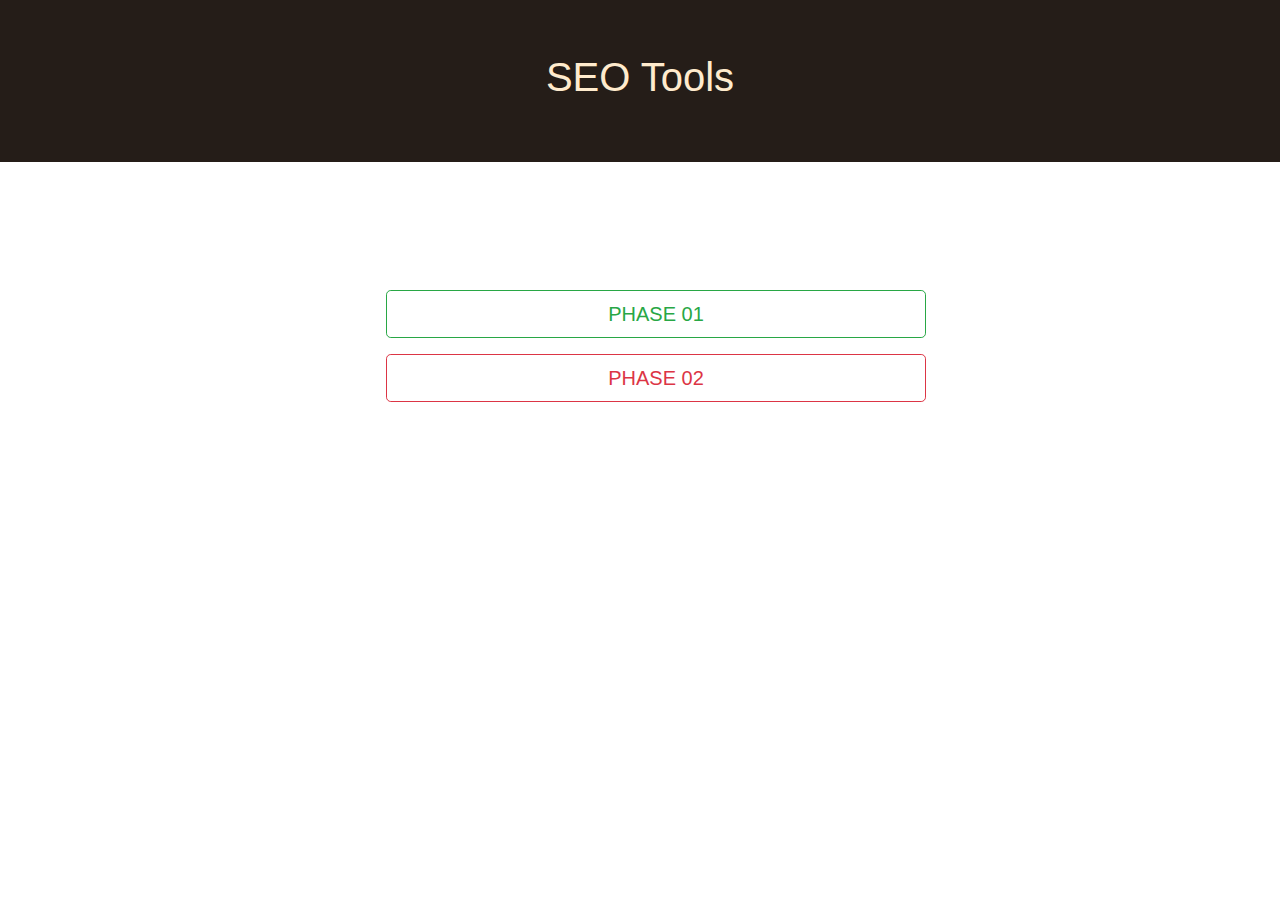
<file: index.html>
<!DOCTYPE html>
<html lang="en">
<head>
    <meta charset="UTF-8">
    <meta name="viewport" content="width=device-width, initial-scale=1.0">
    <meta http-equiv="X-UA-Compatible" content="ie=edge">
    <title>Generator</title>
    <link rel="stylesheet" href="https://stackpath.bootstrapcdn.com/bootstrap/4.3.1/css/bootstrap.min.css" integrity="sha384-ggOyR0iXCbMQv3Xipma34MD+dH/1fQ784/j6cY/iJTQUOhcWr7x9JvoRxT2MZw1T" crossorigin="anonymous">
    <link rel="stylesheet" href="css/style.css">
</head>
<body style="background-color: rgb(255, 255, 255)">
<header>
    <h1 class="p-5">SEO Tools</h1>
</header>
<main>
    <section>
        <div class="container">
            <div class="row">
                <div class="col-6 select">
                    <a href="phase1.html" class=" m-3 btn btn-outline-success btn-lg btn-block">PHASE 01 </a>
                    <a href="phase2.html" class=" m-3 btn btn-outline-danger btn-lg btn-block">PHASE 02</a>
                </div>
            </div>

        </div>
    </section>
</main>
<!-- JavaScript -->
<script src="https://code.jquery.com/jquery-3.3.1.slim.min.js" integrity="sha384-q8i/X+965DzO0rT7abK41JStQIAqVgRVzpbzo5smXKp4YfRvH+8abtTE1Pi6jizo" crossorigin="anonymous"></script>
<script src="https://cdnjs.cloudflare.com/ajax/libs/popper.js/1.14.7/umd/popper.min.js" integrity="sha384-UO2eT0CpHqdSJQ6hJty5KVphtPhzWj9WO1clHTMGa3JDZwrnQq4sF86dIHNDz0W1" crossorigin="anonymous"></script>
<script src="https://stackpath.bootstrapcdn.com/bootstrap/4.3.1/js/bootstrap.min.js" integrity="sha384-JjSmVgyd0p3pXB1rRibZUAYoIIy6OrQ6VrjIEaFf/nJGzIxFDsf4x0xIM+B07jRM" crossorigin="anonymous"></script>
<script src="js/main.js"></script>
</body>
</html>
</file>
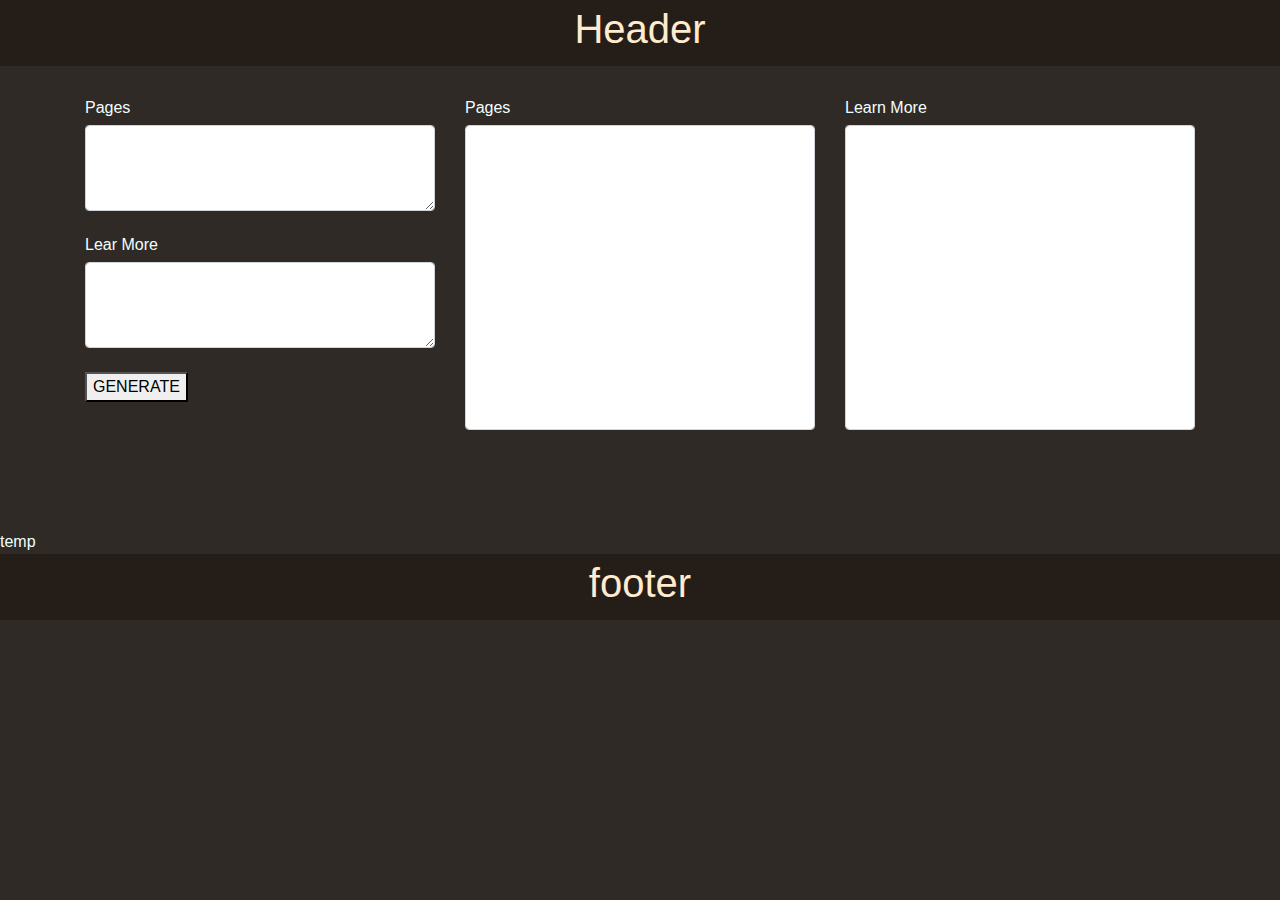
<file: business copy.html>
<!DOCTYPE html>
<html lang="en">
<head>
    <meta charset="UTF-8">
    <meta name="viewport" content="width=device-width, initial-scale=1.0">
    <meta http-equiv="X-UA-Compatible" content="ie=edge">
    <title>Business</title>
    <link rel="stylesheet" href="https://stackpath.bootstrapcdn.com/bootstrap/4.3.1/css/bootstrap.min.css" integrity="sha384-ggOyR0iXCbMQv3Xipma34MD+dH/1fQ784/j6cY/iJTQUOhcWr7x9JvoRxT2MZw1T" crossorigin="anonymous">
    <link rel="stylesheet" href="css/style.css">
</head>
<body>
<header>
    <h1>Header</h1>
</header>
    <main>
        <div class="container">
            <div class="row">
                <div class="col">
                    <form >
                        <h6>Pages</h6>
                        <textarea class="form-control" id="input" rows="3"></textarea> <br>
                        <h6>Lear More</h6>
                        <textarea class="form-control" id="input2" rows="3"></textarea>
                            <br /><button type="button" onclick="gen()">GENERATE</button>
                     </form>
                </div>

                <div class="col-md-4">
                        <h6>Pages</h6>
                    <span style="height: 100%; word-wrap: break-word;" id="output" class="form-control"></span>
                </div>
                <div class="col-md-4">
                        <h6>Learn More</h6>
                        <span style="height: 100%; word-wrap: break-word;" id="output2" class="form-control"></span>
                    </div>
            </div>
        </div>

        









        <p style="margin-top: 10%">temp</p>
    </main>
<footer>
    <h1>footer</h1>
</footer>
    

<!-- JavaScript -->
<script src="https://code.jquery.com/jquery-3.3.1.slim.min.js" integrity="sha384-q8i/X+965DzO0rT7abK41JStQIAqVgRVzpbzo5smXKp4YfRvH+8abtTE1Pi6jizo" crossorigin="anonymous"></script>
<script src="https://cdnjs.cloudflare.com/ajax/libs/popper.js/1.14.7/umd/popper.min.js" integrity="sha384-UO2eT0CpHqdSJQ6hJty5KVphtPhzWj9WO1clHTMGa3JDZwrnQq4sF86dIHNDz0W1" crossorigin="anonymous"></script>
<script src="https://stackpath.bootstrapcdn.com/bootstrap/4.3.1/js/bootstrap.min.js" integrity="sha384-JjSmVgyd0p3pXB1rRibZUAYoIIy6OrQ6VrjIEaFf/nJGzIxFDsf4x0xIM+B07jRM" crossorigin="anonymous"></script>
<script src="js/test.js"></script>

</body>
</html>
</file>
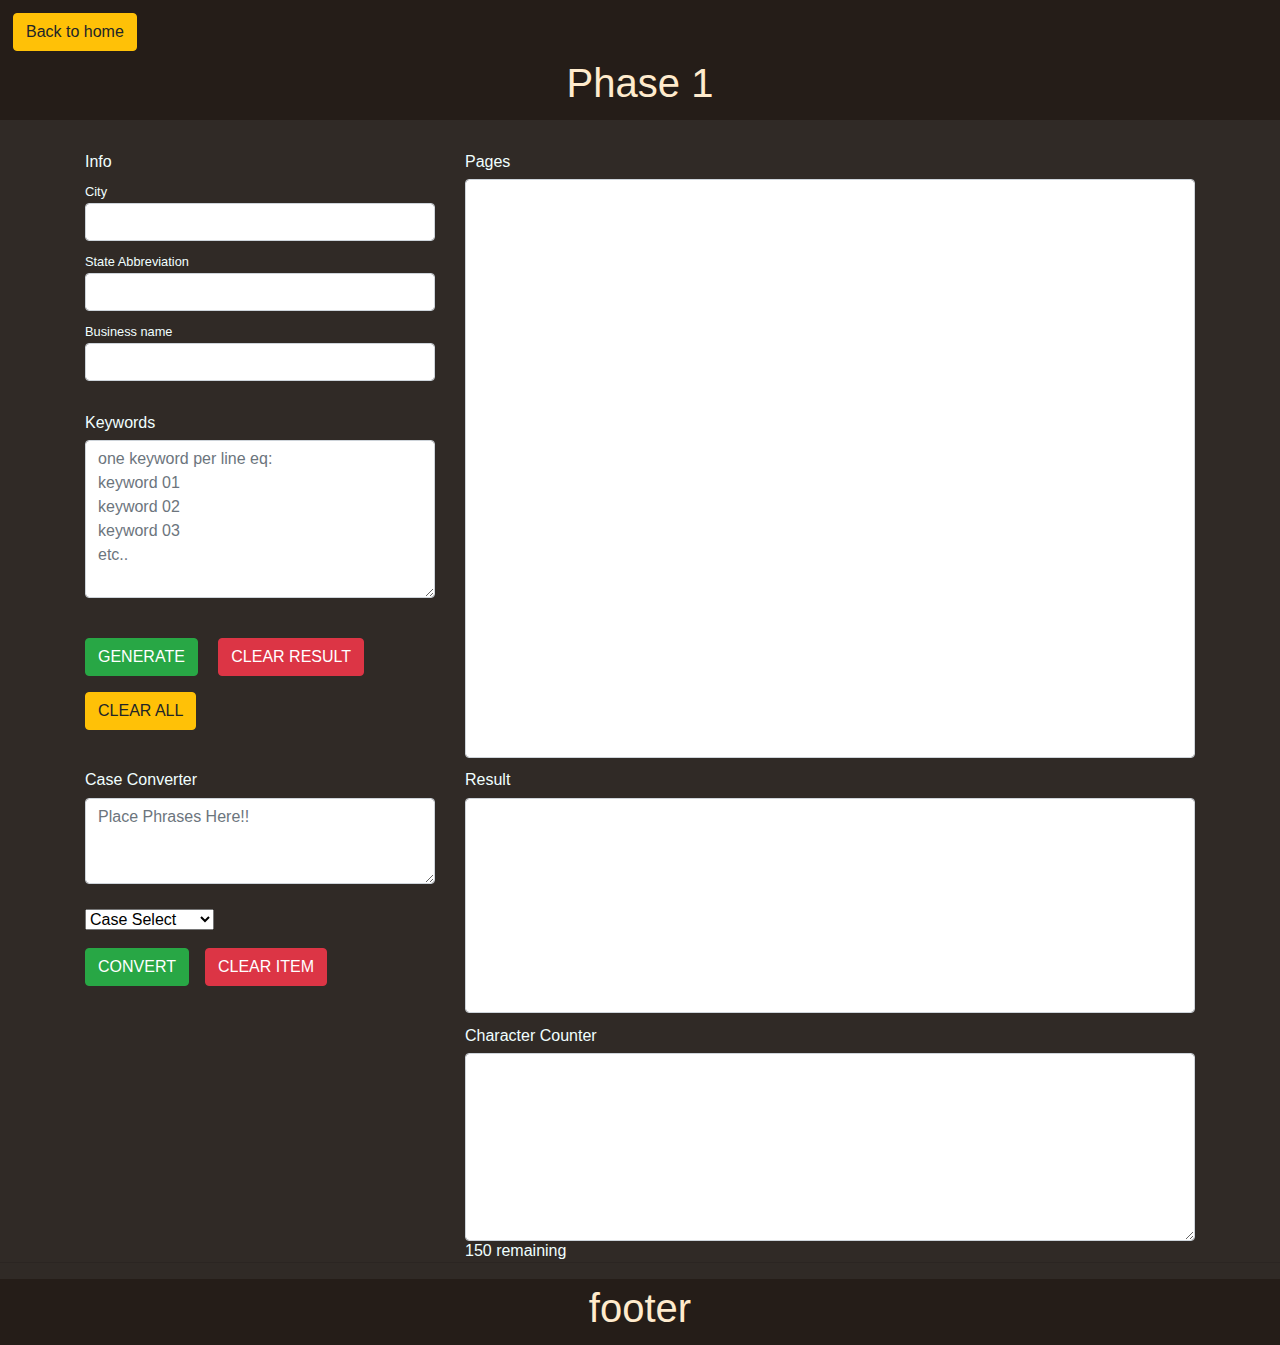
<file: phase1.html>
<!DOCTYPE html>
<html lang="en">
<head>
    <meta charset="UTF-8">
    <meta name="viewport" content="width=device-width, initial-scale=1.0">
    <meta http-equiv="X-UA-Compatible" content="ie=edge">
    <title>Meta Tags Generator</title>
    <link rel="stylesheet" href="https://stackpath.bootstrapcdn.com/bootstrap/4.3.1/css/bootstrap.min.css" integrity="sha384-ggOyR0iXCbMQv3Xipma34MD+dH/1fQ784/j6cY/iJTQUOhcWr7x9JvoRxT2MZw1T" crossorigin="anonymous">
    <link rel="stylesheet" href="css/style.css">
</head>
<body>
<header>
        <a class="btn btn-warning m-2" href="index.html">Back to home</a>
    <h1>Phase 1</h1>
</header>
    <main>
        <div class="container">
            <div class="row">
                <div class="col-4">
                    <!--Data Input -->
                    <form >
                        <h6>Info</h6>
                        <small>City</small>
                        <input class="form-control mb-2" id="ph1cty" rows="4" data-toggle="tooltip" data-placement="right" title="Enter City"></input>
                        <small>State Abbreviation</small>
                        <input class="form-control mb-2" id="ph1ste" rows="4" data-toggle="tooltip" data-placement="right" title="Enter State abbreviation"></input>
                        <small>Business name</small>
                        <input class="form-control mb-2" id="ph1bns" rows="4" data-toggle="tooltip" data-placement="right" title="Enter Business Name"></input>
                    </br>
                        <h6>Keywords</h6>
                        <textarea class="form-control" id="ph1kws" rows="6" placeholder="one keyword per line eq:&#10;keyword 01&#10;keyword 02&#10;keyword 03&#10;etc.."></textarea>
                        <br /><button type="button" class="btn btn-success mt-3" onclick="genKey()" id="genKy">GENERATE</button> <button type="button"  class="btn btn-danger ml-3 mt-3" onclick="clearItem()">CLEAR RESULT</button>
                     </form>
                     <button type="button"  class="btn btn-warning mt-3"  onclick="window.location.reload()">CLEAR ALL</button>
                </div>
                <!-- Output Result -->
                <div class="col-8">
                    <h6>Pages</h6>
                    <span style="height: 100%; word-wrap: break-word;" id="seoValue" class="form-control"></span><br>
                </div>
            </div>
        </div>
        <br>
        <!-- case converter -->
        <div class="container mt-3">
            <div class="row">
                <div class="col">
                    <form >
                        <h6>Case Converter</h6>
                        <textarea class="form-control" id="key" rows="3" placeholder="Place Phrases Here!!"></textarea>
                        <br />
                        <select name="optn" id="optn">
                            <option value="default">Case Select</option>
                            <option value="lwrCase">To Lower Case</option>
                            <option value="uprCase">To Upper Case</option>
                            <option value="tleCase">To Title Case</option>
                        </select>
                        <br/>
                        <button type="button"  class="btn btn-success mt-3" onclick="cnvrt()">CONVERT</button><button type="button"  class="btn btn-danger ml-3 mt-3" onclick="clearItem2()" id="btnrmv02">CLEAR ITEM</button>
                    </form>
                </div>
                <div class="col-8">
                    <h6>Result</h6>
                    <span style="height: 100%; word-wrap: break-word;" id="outputKey" class="form-control"></span>
                    <br>
                </div>
            </div>
        </div>
        <!-- Character Counter -->
        <br>
        <div class="container mt-3">
            <div class="row">
                <div class="col-8 offset-4">
                    <h6>Character Counter</h6>
                    <textarea style="height: 100%; word-wrap: break-word;" id="charcount" class="form-control" rows="4"></textarea>
                    <h6 id="cnt_msg"></h6>
                    <br>
                </div>
            </div>
    </div>
    </main>
    

    <hr class="mt-5">
<footer class=" mt-3">
    <h1>footer</h1>
</footer>

    

<!-- JavaScript -->
<script src="https://code.jquery.com/jquery-3.3.1.slim.min.js" integrity="sha384-q8i/X+965DzO0rT7abK41JStQIAqVgRVzpbzo5smXKp4YfRvH+8abtTE1Pi6jizo" crossorigin="anonymous"></script>
<script src="https://cdnjs.cloudflare.com/ajax/libs/popper.js/1.14.7/umd/popper.min.js" integrity="sha384-UO2eT0CpHqdSJQ6hJty5KVphtPhzWj9WO1clHTMGa3JDZwrnQq4sF86dIHNDz0W1" crossorigin="anonymous"></script>
<script src="https://stackpath.bootstrapcdn.com/bootstrap/4.3.1/js/bootstrap.min.js" integrity="sha384-JjSmVgyd0p3pXB1rRibZUAYoIIy6OrQ6VrjIEaFf/nJGzIxFDsf4x0xIM+B07jRM" crossorigin="anonymous"></script>
<script src="js/main.js"></script>

</body>
</html>
</file>
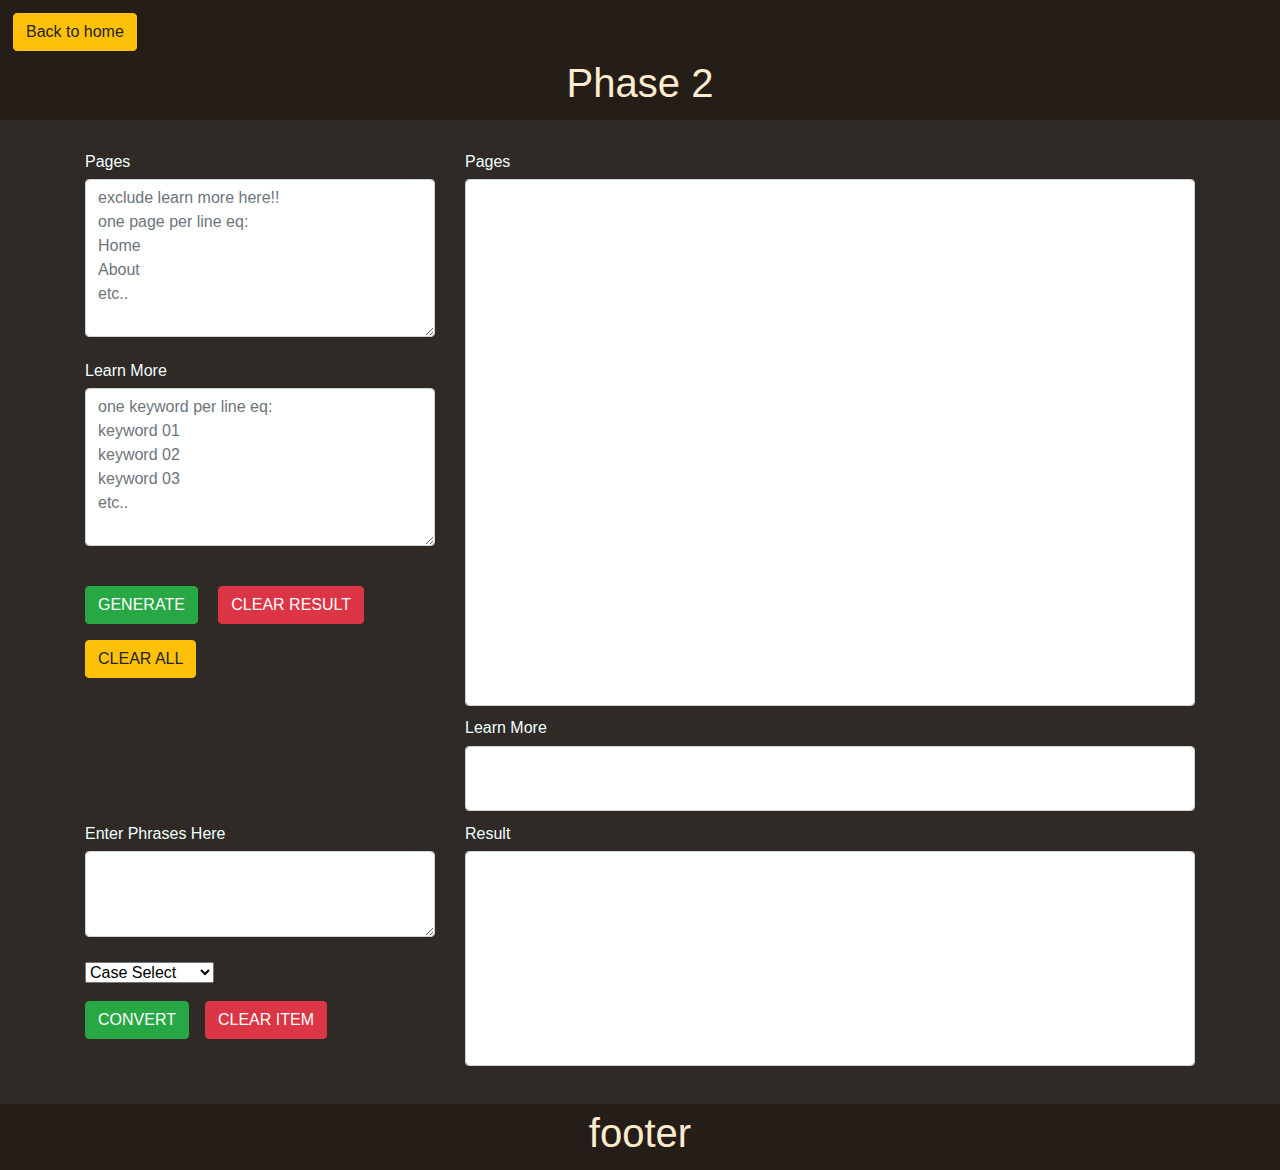
<file: phase2.html>
<!DOCTYPE html>
<html lang="en">
<head>
    <meta charset="UTF-8">
    <meta name="viewport" content="width=device-width, initial-scale=1.0">
    <meta http-equiv="X-UA-Compatible" content="ie=edge">
    <title>Meta Tags Generator</title>
    <link rel="stylesheet" href="https://stackpath.bootstrapcdn.com/bootstrap/4.3.1/css/bootstrap.min.css" integrity="sha384-ggOyR0iXCbMQv3Xipma34MD+dH/1fQ784/j6cY/iJTQUOhcWr7x9JvoRxT2MZw1T" crossorigin="anonymous">
    <link rel="stylesheet" href="css/style.css">
</head>
<body>
<header>
        <a class="btn btn-warning m-2" href="index.html">Back to home</a>
    <h1>Phase 2</h1>
</header>
    <main>
        <div class="container">
            <div class="row">
                <div class="col-4">
                    <form >
                        <h6>Pages</h6>
                        <textarea class="form-control" id="input" rows="6" placeholder="exclude learn more here!!&#10;one page per line eq:&#10;Home&#10;About&#10;etc.."></textarea>
                    </br>
                        <h6>Learn More</h6>
                        <textarea class="form-control" id="input2" rows="6" placeholder="one keyword per line eq:&#10;keyword 01&#10;keyword 02&#10;keyword 03&#10;etc.."></textarea>
                        <br /><button type="button" class="btn btn-success mt-3" onclick="gen()" id="btnrmv01">GENERATE</button> <button type="button"  class="btn btn-danger ml-3 mt-3" onclick="clearItem()">CLEAR RESULT</button>
                     </form>
                     <button type="button"  class="btn btn-warning mt-3"  onclick="window.location.reload()">CLEAR ALL</button>
                </div>
                <div class="col-8">
                    <h6>Pages</h6>
                    <span style="height: 100%; word-wrap: break-word;" id="output" class="form-control"></span><br>
                </div>
            </div>
        </div>

        <br>
        <div class="container mt-3">
                <div class="row">
                    <div class="col-8 offset-4">
                        <h6>Learn More</h6>
                        <span style="height: 100%; word-wrap: break-word;" id="output2" class="form-control" ></span><br>
                    </div>
                </div>
        </div>
        <br>
        <!-- case converter -->
        <div class="container mt-3">
            <div class="row">
                <div class="col">
                    <form >
                        <h6>Enter Phrases Here</h6>
                        <textarea class="form-control" id="key" rows="3"></textarea>
                        <br />
                        <select name="optn" id="optn" >
                            <option value="default">Case Select</option>
                            <option value="lwrCase">To Lower Case</option>
                            <option value="uprCase">To Upper Case</option>
                            <option value="tleCase">To Title Case</option>
                        </select>
                        <br/>
                        <button type="button"  class="btn btn-success mt-3" onclick="cnvrt()">CONVERT</button><button type="button"  class="btn btn-danger ml-3 mt-3" onclick="clearItem2()" id="btnrmv02">CLEAR ITEM</button>
                    </form>
                </div>
                <div class="col-8">
                    <h6>Result</h6>
                    <span style="height: 100%; word-wrap: break-word;" id="outputKey" class="form-control"></span>
                    <br>
                   
                </div>
               
            </div>
        </div>
        
    </main>
    

    <hr class="mt-5">
<footer class=" mt-3">
    <h1>footer</h1>
</footer>


<!-- JavaScript -->
<script src="https://code.jquery.com/jquery-3.3.1.slim.min.js" integrity="sha384-q8i/X+965DzO0rT7abK41JStQIAqVgRVzpbzo5smXKp4YfRvH+8abtTE1Pi6jizo" crossorigin="anonymous"></script>
<script src="https://cdnjs.cloudflare.com/ajax/libs/popper.js/1.14.7/umd/popper.min.js" integrity="sha384-UO2eT0CpHqdSJQ6hJty5KVphtPhzWj9WO1clHTMGa3JDZwrnQq4sF86dIHNDz0W1" crossorigin="anonymous"></script>
<script src="https://stackpath.bootstrapcdn.com/bootstrap/4.3.1/js/bootstrap.min.js" integrity="sha384-JjSmVgyd0p3pXB1rRibZUAYoIIy6OrQ6VrjIEaFf/nJGzIxFDsf4x0xIM+B07jRM" crossorigin="anonymous"></script>
<script src="js/main.js"></script>

</body>
</html>
</file>
<file: css/style.css>
body {
  background-color: #302a26;
  color: azure;
}

header, footer {
  background-color: #251d18;
  padding: 5px;
}
header h1, footer h1 {
  text-align: center;
  color: blanchedalmond;
}

header {
  margin-bottom: 2em;
}

.label {
  color: red;
}

.sec {
  margin: auto;
}

main div.select {
  margin: 5em auto;
  text-align: center;
  width: 40vw;
}

.hide {
  display: none;
}

p {
  margin-bottom: 0;
}

span {
  color: #dd4c4c;
}

/*# sourceMappingURL=style.css.map */
</file>
